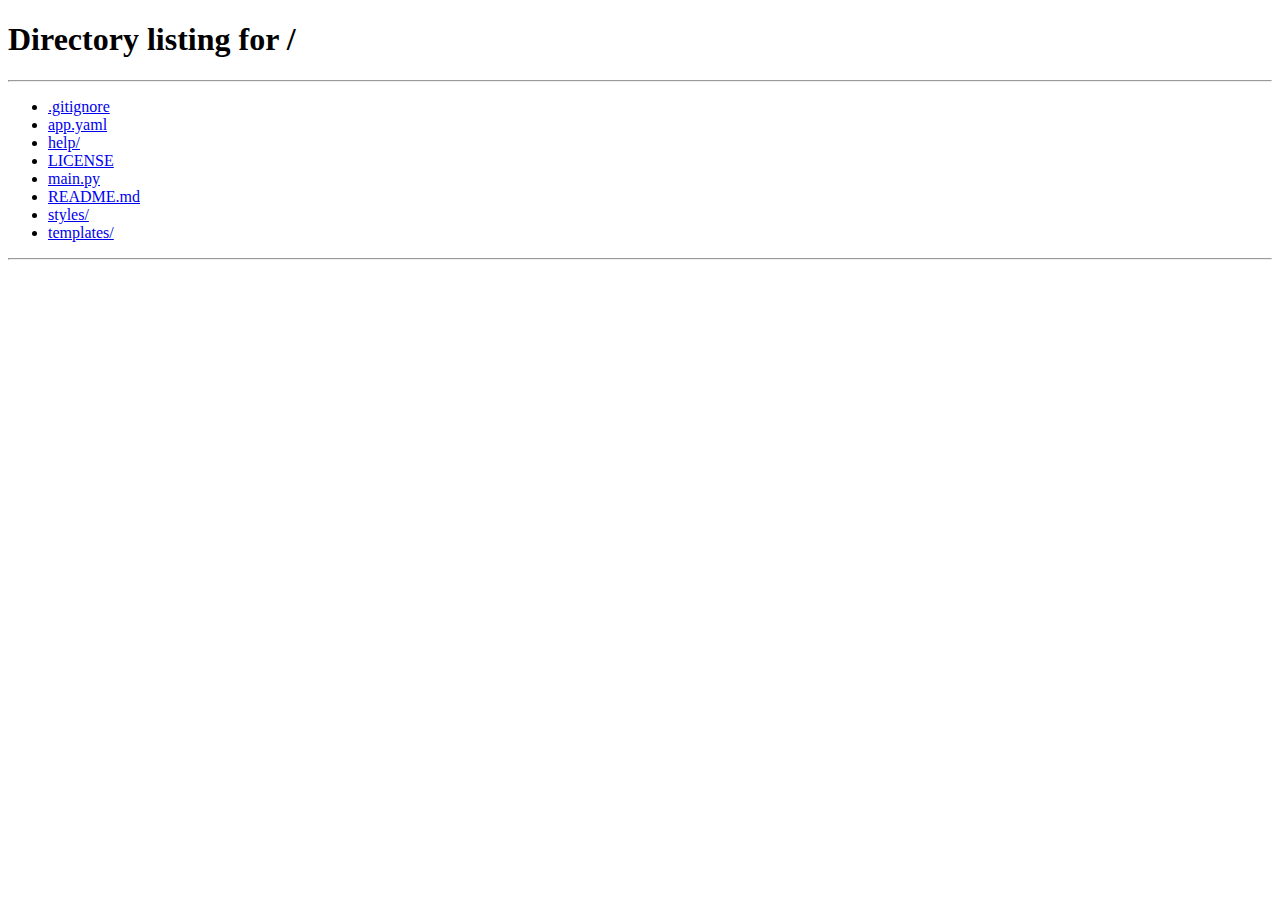
<file: templates/redirect.html>
<!DOCTYPE html>
<html lang="en-US">
<head>
<meta charset="UTF-8" >
<title>Redirecting...</title>
<head>
<script type="text/javascript">
<!--
   window.location="/";
//-->
</script>
</head>
<body>
</body>
</html>
</file>
